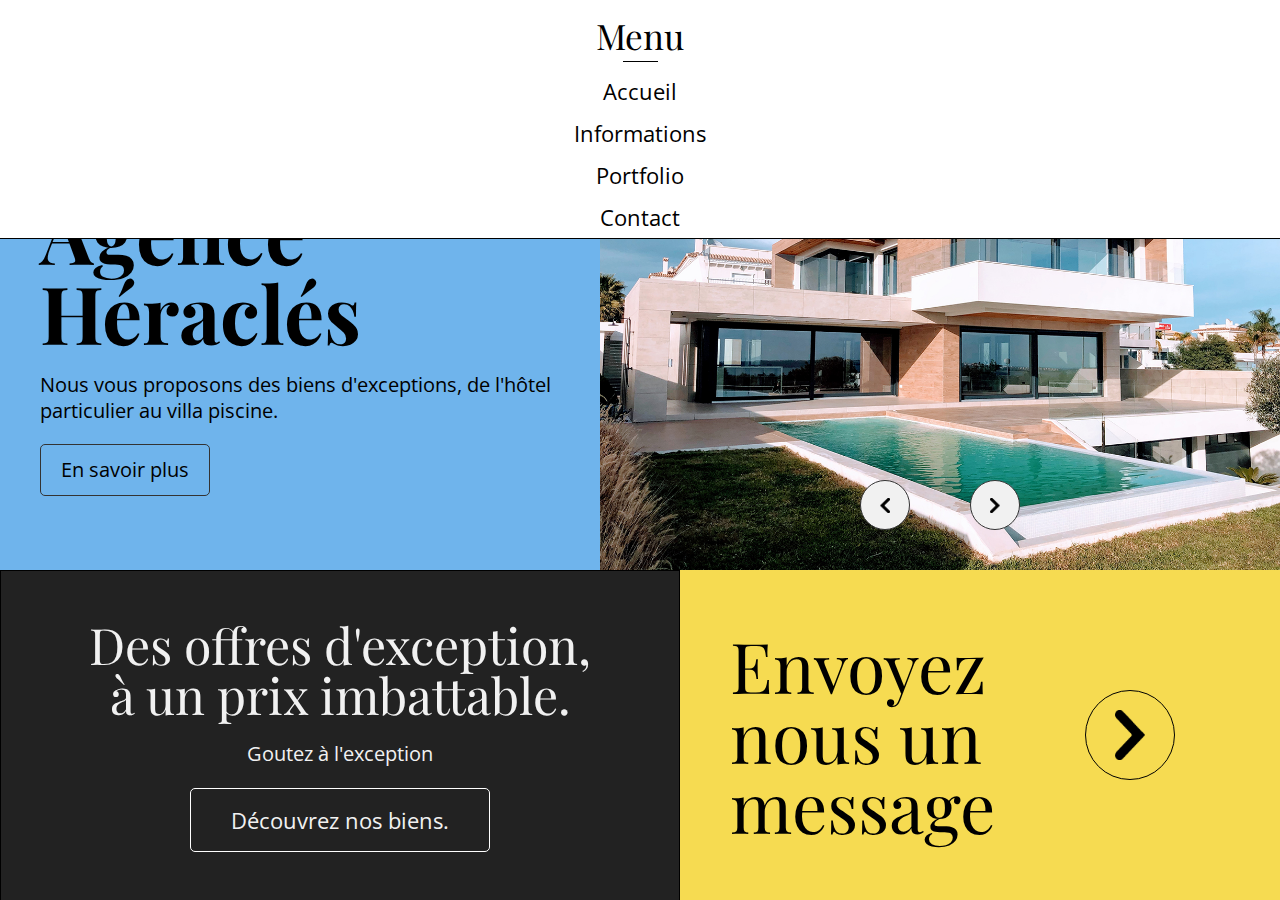
<file: index.html>
<!DOCTYPE html>
<html lang="en">

<head>
    <meta charset="UTF-8">
    <meta name="viewport" content="width=device-width, initial-scale=1.0">
    <title>Site immobilier</title>
    <link rel="stylesheet" href="./css/reset.css">
    <link rel="stylesheet" href="./css/styles.css">
    <script src="./script/app.js" defer></script>
    <link href="https://fonts.googleapis.com/css2?family=Open+Sans&family=Playfair+Display&display=swap" rel="stylesheet">
</head>

<body>
    <div class="grille-accueil">
        <div class="menu">
            <h2 class="titre-menu">Menu</h2>
            <ul class="liste-menu">
                <li class="item-nav">
                    <a href="./index.html">Accueil</a>
                </li>
                <li class="item-nav">
                    <a href="./informations.html">Informations</a>
                </li>
                <li class="item-nav">
                    <a href="./portfolio.html">Portfolio</a>
                </li>
                <li class="item-nav">
                    <a href="./contact.html">Contact</a>
                </li>
            </ul>
        </div>

        <div class="presentation">
            <img src="./ressources/temple.png" alt="temple grec">
            <h1>Agence Héraclés</h1>
            <p>Nous vous proposons des biens d'exceptions, de l'hôtel particulier au villa piscine.</p>
            <a href="./informations.html">En savoir plus</a>
        </div>

        <div class="slider">
            <div class="container-slides">
                <img src="./ressources/img1-slides.jpg" class="active">
                <img src="./ressources/img2-slides.jpg">
                <img src="./ressources/img3-slides.jpg">
                <img src="./ressources/img4-slides.jpg">
            </div>
            <div class="cont-btn">
                <div class="btn-nav left">
                    <img src="./ressources/arrowLeft.png" alt="chevron gauche">
                </div>
                <div class="btn-nav right">
                    <img src="./ressources/arrowRight.png" alt="chevron droite">
                </div>
            </div>
        </div>

        <div class="choix">
            <h2 class="titre-choix">
                Des offres d'exception, <br>
                à un prix imbattable.
            </h2>
            <p>Goutez à l'exception</p>
            <a href="./portfolio.html" class="go-galerie">Découvrez nos biens.</a>
            <div class="cont-medias">
                <div class="media">
                    <a href="#">
                        <img src="./ressources/Instagram.png" alt="icône Intagram">
                    </a>
                    <a href="#">
                        <img src="./ressources/Twitter.png" alt="icône Twitter">
                    </a>
                    <a href="#">
                        <img src="./ressources/Facebook.png" alt="icône Facebook">
                    </a>
                </div>
            </div>
        </div>

        <div class="contact">
            <h3>Envoyez<br>nous un <br>message</h3>
            <a href="./contact.html" class="go-contact">
                <img src="./ressources/arrowRight.png" alt="">
            </a>
        </div>
    </div>
</body>

</html>
</file>
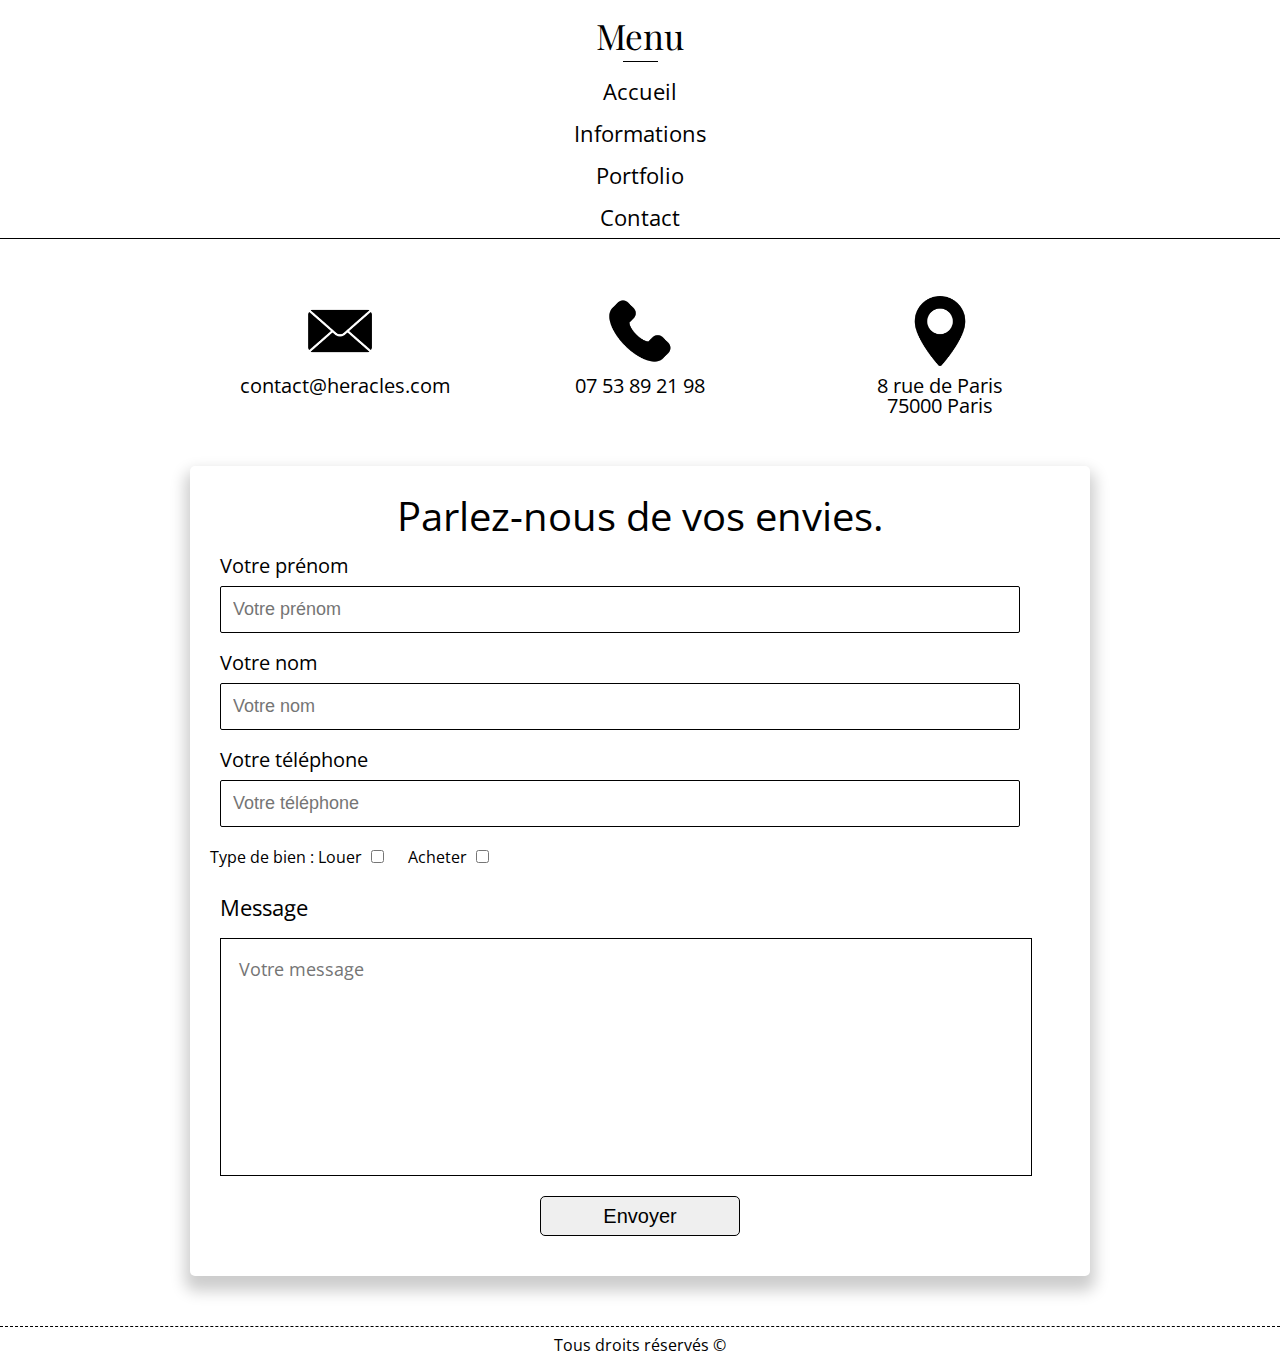
<file: contact.html>
<!DOCTYPE html>
<html lang="en">

<head>
    <meta charset="UTF-8">
    <meta name="viewport" content="width=device-width, initial-scale=1.0">
    <title>Site immobilier</title>
    <link rel="stylesheet" href="./css/reset.css">
    <link rel="stylesheet" href="./css/styles.css">
    <link rel="stylesheet" href="./css/informations.css">
    <link rel="stylesheet" href="./css/contact.css">
    <link href="https://fonts.googleapis.com/css2?family=Open+Sans&family=Playfair+Display&display=swap" rel="stylesheet">
</head>

<body>
    <div class="menu">
        <h2 class="titre-menu">Menu</h2>
        <ul class="liste-menu">
            <li class="item-nav">
                <a href="./index.html">Accueil</a>
            </li>
            <li class="item-nav">
                <a href="./informations.html">Informations</a>
            </li>
            <li class="item-nav">
                <a href="./portfolio.html">Portfolio</a>
            </li>
            <li class="item-nav">
                <a href="./contact.html">Contact</a>
            </li>
        </ul>
    </div>

    <h1 class="titre-contact">Entrons en contact !</h1>
    <p class="contact-sous-titre">Contactez-nous par mail, téléphone ou par la poste.</p>
    <div class="trois-contacts">
        <div class="box">
            <img src="./ressources/mail.png" alt="icône email">
            <span>contact@heracles.com</span>
        </div>
        <div class="box">
            <img src="./ressources/phone.png" alt="icône telephone">
            <span>07 53 89 21 98</span>
        </div>
        <div class="box">
            <img src="./ressources/map.png" alt="icône adresse">
            <span>8 rue de Paris <br>75000 Paris</span>
        </div>
    </div>
    <form>
        <h2>Parlez-nous de vos envies.</h2>
        <label for="prenom" class="label-input">Votre prénom</label>
        <input type="text" id="prenom" placeholder="Votre prénom">
        <label for="nom" class="label-input">Votre nom</label>
        <input type="text" id="nom" placeholder="Votre nom">
        <label for="tel" class="label-input">Votre téléphone</label>
        <input type="tel" id="tel" placeholder="Votre téléphone">
        <p class="titre-check">Type de bien : </p>
        <div class="groupe-check">
            <label for="louer" class="label-check">Louer</label>
            <input type="checkbox" id="louer" name="louer">
        </div>
        <div class="groupe-check">
            <label for="acheter" class="label-check">Acheter</label>
            <input type="checkbox" id="acheter" name="acheter">
        </div>
        <label for="txt">Message</label>
        <textarea id="txt" placeholder="Votre message"></textarea>
        <button type="submit">Envoyer</button>
    </form>
    <footer>
        Tous droits réservés &copy;
    </footer>
</body>

</html>
</file>
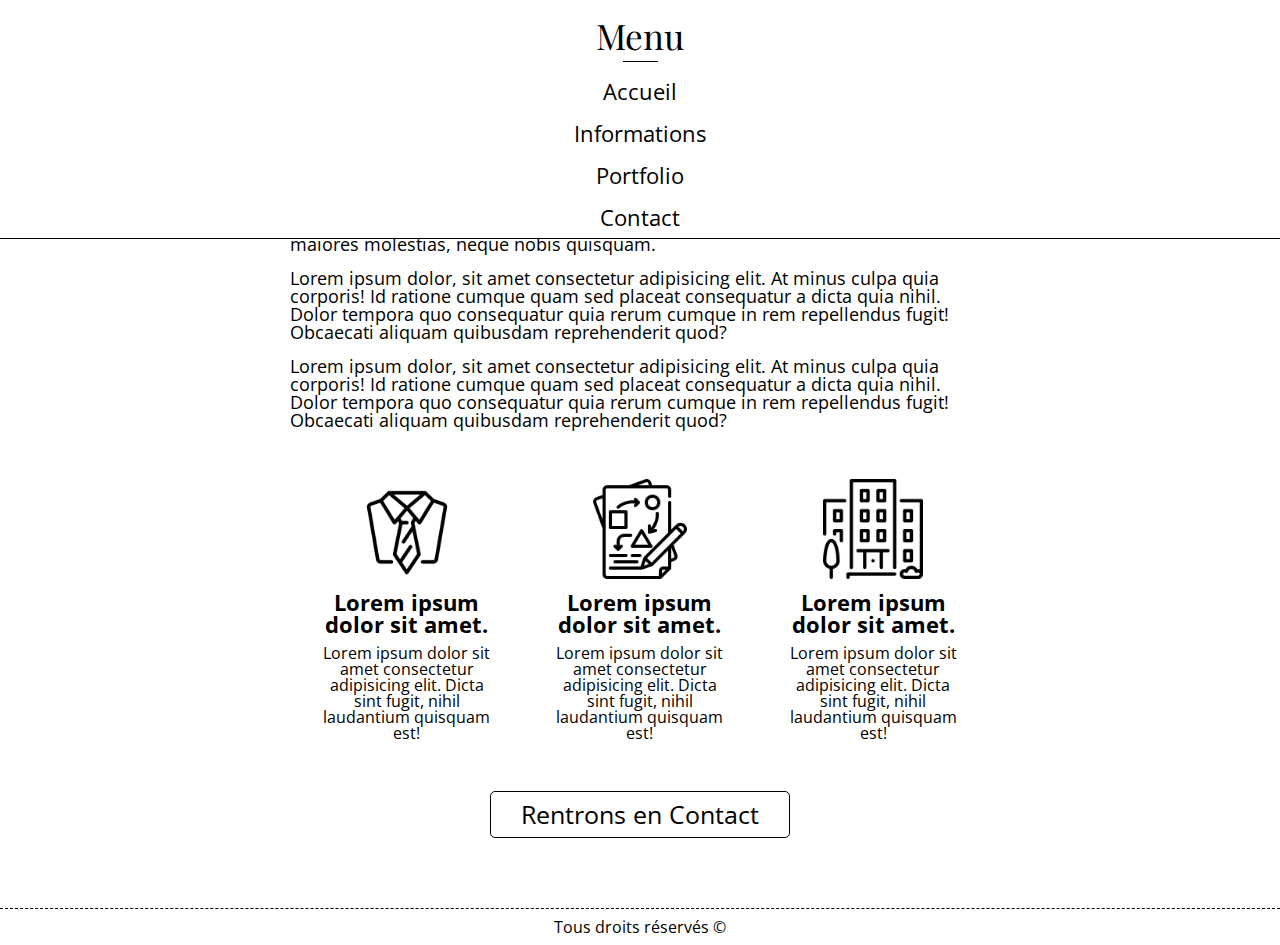
<file: informations.html>
<!DOCTYPE html>
<html lang="en">

<head>
    <meta charset="UTF-8">
    <meta name="viewport" content="width=device-width, initial-scale=1.0">
    <title>Site immobilier</title>
    <link rel="stylesheet" href="./css/reset.css">
    <link rel="stylesheet" href="./css/styles.css">
    <link rel="stylesheet" href="./css/informations.css">
    <script src="./script/app.js" defer></script>
    <link href="https://fonts.googleapis.com/css2?family=Open+Sans&family=Playfair+Display&display=swap" rel="stylesheet">
</head>

<body>
    <div class="menu">
        <h2 class="titre-menu">Menu</h2>
        <ul class="liste-menu">
            <li class="item-nav">
                <a href="./index.html">Accueil</a>
            </li>
            <li class="item-nav">
                <a href="./informations.html">Informations</a>
            </li>
            <li class="item-nav">
                <a href="./portfolio.html">Portfolio</a>
            </li>
            <li class="item-nav">
                <a href="./contact.html">Contact</a>
            </li>
        </ul>
    </div>
    <div class="container">
        <h1>Voici ce que nous proposons</h1>
        <hr>
        <p class="txt-info">Lorem ipsum dolor sit, amet consectetur adipisicing elit. Obcaecati excepturi maiores molestias, neque nobis quisquam.</p><br>
        <p class="txt-info">Lorem ipsum dolor, sit amet consectetur adipisicing elit. At minus culpa quia corporis! Id ratione cumque quam sed placeat consequatur a dicta quia nihil. Dolor tempora quo consequatur quia rerum cumque in rem repellendus
            fugit! Obcaecati
            aliquam quibusdam reprehenderit quod?</p><br>
        <p class="txt-info">Lorem ipsum dolor, sit amet consectetur adipisicing elit. At minus culpa quia corporis! Id ratione cumque quam sed placeat consequatur a dicta quia nihil. Dolor tempora quo consequatur quia rerum cumque in rem repellendus
            fugit! Obcaecati
            aliquam quibusdam reprehenderit quod?</p>
        <section class="trois-items">
            <div class="item item1">
                <img src="./ressources/tie.png">
                <h3>Lorem ipsum dolor sit amet.</h3>
                <p>Lorem ipsum dolor sit amet consectetur adipisicing elit. Dicta sint fugit, nihil laudantium quisquam est!</p>
            </div>
            <div class="item item2">
                <img src="./ressources/sketch.png">
                <h3>Lorem ipsum dolor sit amet.</h3>
                <p>Lorem ipsum dolor sit amet consectetur adipisicing elit. Dicta sint fugit, nihil laudantium quisquam est!</p>
            </div>
            <div class="item item3">
                <img src="./ressources/building.png">
                <h3>Lorem ipsum dolor sit amet.</h3>
                <p>Lorem ipsum dolor sit amet consectetur adipisicing elit. Dicta sint fugit, nihil laudantium quisquam est!</p>
            </div>
        </section>
        <a href="./contact.html" class="btn-contact">Rentrons en Contact</a>
    </div>
    <footer>
        Tous droits réservés &copy;
    </footer>
</body>

</html>
</file>
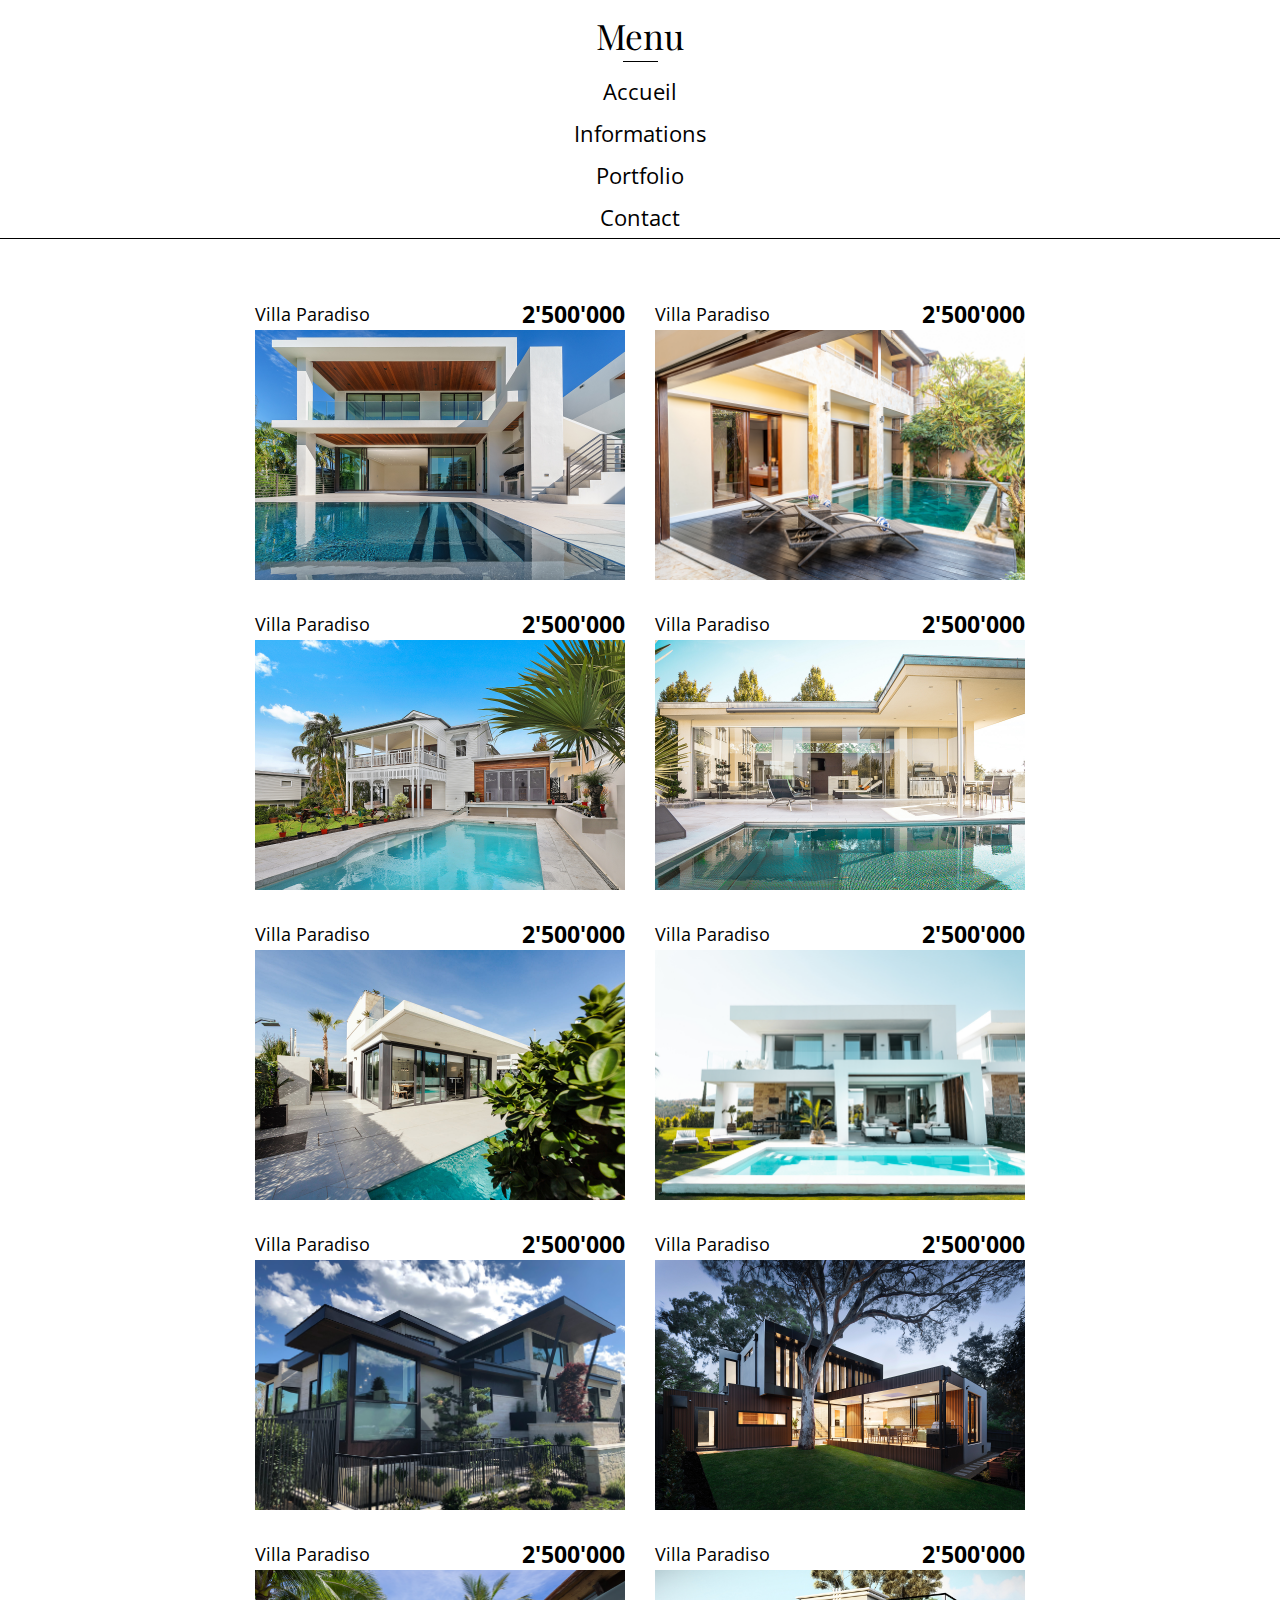
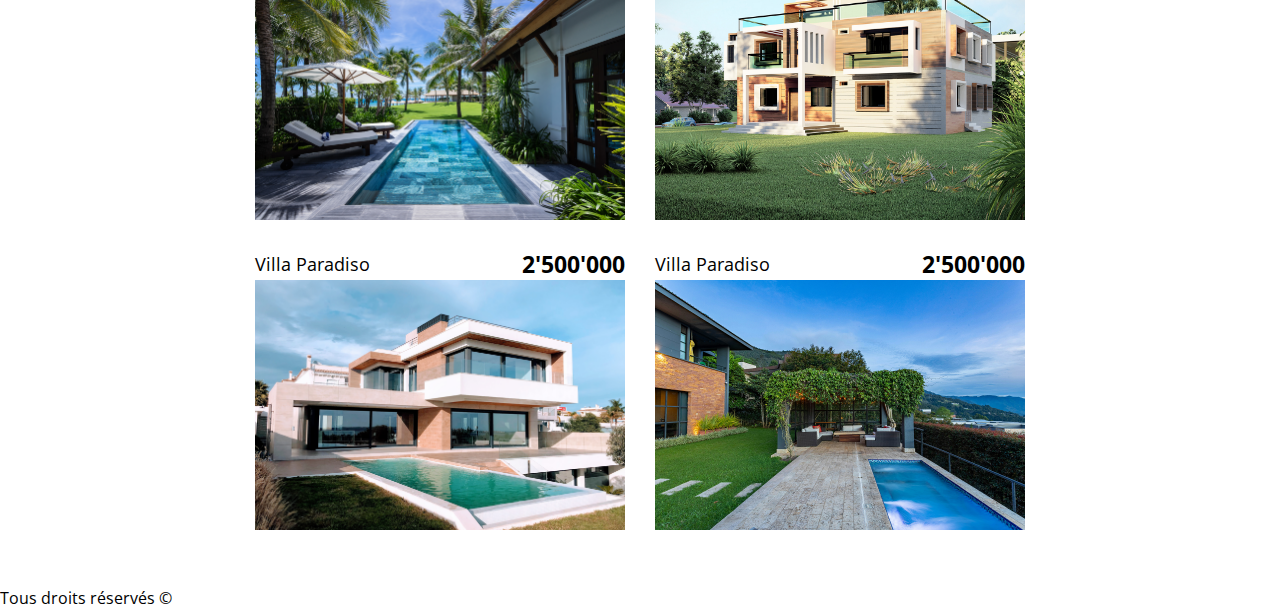
<file: portfolio.html>
<!DOCTYPE html>
<html lang="en">

<head>
    <meta charset="UTF-8">
    <meta name="viewport" content="width=device-width, initial-scale=1.0">
    <title>Site immobilier</title>
    <link rel="stylesheet" href="./css/reset.css">
    <link rel="stylesheet" href="./css/styles.css">
    <link rel="stylesheet" href="./css/portfolio.css">
    <link href="https://fonts.googleapis.com/css2?family=Open+Sans&family=Playfair+Display&display=swap" rel="stylesheet">
    <script src="./script/portfolio.js" defer></script>
</head>

<body>
    <div class="menu">
        <h2 class="titre-menu">Menu</h2>
        <ul class="liste-menu">
            <li class="item-nav">
                <a href="./index.html">Accueil</a>
            </li>
            <li class="item-nav">
                <a href="./informations.html">Informations</a>
            </li>
            <li class="item-nav">
                <a href="./portfolio.html">Portfolio</a>
            </li>
            <li class="item-nav">
                <a href="./contact.html">Contact</a>
            </li>
        </ul>
    </div>
    <h1 class="titre-portfolio">Galerie Héraclès</h1>
    <div class="grille-portfolio">
        <div class="grid-item">
            <span class="description">Villa Paradiso</span>
            <img src="./ressources/images-portfolio/img-portfolio1.jpg">
            <span class="prix">2'500'000</span>
        </div>
        <div class="grid-item">
            <span class="description">Villa Paradiso</span>
            <img src="./ressources/images-portfolio/img-portfolio2.jpg">
            <span class="prix">2'500'000</span>
        </div>
        <div class="grid-item">
            <span class="description">Villa Paradiso</span>
            <img src="./ressources/images-portfolio/img-portfolio3.jpg">
            <span class="prix">2'500'000</span>
        </div>
        <div class="grid-item">
            <span class="description">Villa Paradiso</span>
            <img src="./ressources/images-portfolio/img-portfolio4.jpg">
            <span class="prix">2'500'000</span>
        </div>
        <div class="grid-item">
            <span class="description">Villa Paradiso</span>
            <img src="./ressources/images-portfolio/img-portfolio5.jpg">
            <span class="prix">2'500'000</span>
        </div>
        <div class="grid-item">
            <span class="description">Villa Paradiso</span>
            <img src="./ressources/images-portfolio/img-portfolio6.jpg">
            <span class="prix">2'500'000</span>
        </div>
        <div class="grid-item">
            <span class="description">Villa Paradiso</span>
            <img src="./ressources/images-portfolio/img-portfolio7.jpg">
            <span class="prix">2'500'000</span>
        </div>
        <div class="grid-item">
            <span class="description">Villa Paradiso</span>
            <img src="./ressources/images-portfolio/img-portfolio8.jpg">
            <span class="prix">2'500'000</span>
        </div>
        <div class="grid-item">
            <span class="description">Villa Paradiso</span>
            <img src="./ressources/images-portfolio/img-portfolio9.jpg">
            <span class="prix">2'500'000</span>
        </div>
        <div class="grid-item">
            <span class="description">Villa Paradiso</span>
            <img src="./ressources/images-portfolio/img-portfolio10.jpg">
            <span class="prix">2'500'000</span>
        </div>
        <div class="grid-item">
            <span class="description">Villa Paradiso</span>
            <img src="./ressources/images-portfolio/img-portfolio11.jpg">
            <span class="prix">2'500'000</span>
        </div>
        <div class="grid-item">
            <span class="description">Villa Paradiso</span>
            <img src="./ressources/images-portfolio/img-portfolio12.jpg">
            <span class="prix">2'500'000</span>
        </div>
    </div>

    <!-- slider -->
    <div class="slider-portfolio">
        <button class="btn-fermer-slider" type="button">X</button>

        <img src="./ressources/images-portfolio/img-portfolio1.jpg" class="img-visible-slider">
        <button type="button" class="btn-left">
            <img src="./ressources/arrowLeft.png" alt="chevron gauche">
        </button>
        <button type="button" class="btn-right">
            <img src="./ressources/arrowRight.png" alt="chevron droit">
        </button>
    </div>
    <footer>
        Tous droits réservés &copy;
    </footer>
</body>

</html>
</file>
<file: css/styles.css>
body {
    font-family: "Open Sans", Arial, Helvetica, sans-serif;
    height: 100vh;
}

.grille-accueil {
    width: 100%;
    height: 100%;
    display: grid;
    grid-template: 70px 500px minmax(300px, 1fr) / 600px 1fr 600px;
}

/* Stylisation menu -------------------------------------------*/

.menu {
    grid-area: 1 / 1 / 2 /-1;
    background-color: #000;
    width: 100%;
    height: 70px;
}

.titre-menu {
    font-family: "Playfair Display", sans-serif;
    background-color: #fff;
    display: flex;
    justify-content: center;
    align-items: center;
    font-size: 35px;
    height: 70px;
    position: relative;
    z-index: 200;
    border-bottom: 1px solid #000;
}

.menu:hover>.titre-menu {
    border-bottom: 0px solid #000;
}

.titre-menu::after {
    content: "";
    display: block;
    position: absolute;
    width: 35px;
    height: 1px;
    background: #000;
    top: 61px;
}

.liste-menu {
    background-color: #fff;
    position: relative;
    z-index: 100;
    top: -200px;
    display: flex;
    justify-content: center;
    align-items: center;
    flex-direction: column;
    list-style-type: none;
    border-bottom: 1px solid #000;
    transition: top 0.2s ease-in-out;
}

.titre-menu:hover+.liste-menu {
    top: 0;
}

.liste-menu:hover {
    top: 0;
}

.liste-menu li {
    margin: 10px 0;
}

.liste-menu a {
    text-decoration: none;
    font-size: 22px;
    color: #000;
    position: relative;
}

.liste-menu a::after {
    content: "";
    display: block;
    position: absolute;
    bottom: -2px;
    width: 100%;
    height: 1px;
    background-color: #000;
    transform: scale(0);
    transition: transform 0.2s ease-in-out;
}

.liste-menu a:hover::after {
    transform: scale(1);
}

/* Stylisation slider -------------------------------------------*/
.presentation {
    grid-area: 2 / 1 / 3 / 2;
    background-color: #6fb4ec;
    padding: 40px;
}

.presentation img {
    width: 80px;
}

.presentation h1 {
    font-size: 80px;
    font-family: Playfair Display, "Times New Roman", "Times", serif;
    font-weight: 700;
}

.presentation p {
    font-size: 20px;
    margin-top: 20px;
    line-height: 1.3;
}

.presentation a {
    padding: 15px;
    text-decoration: none;
    color: #000;
    border: 1px solid #333;
    border-radius: 5px;
    font-size: 20px;
    margin-top: 20px;
    cursor: pointer;
    display: block;
    width: 170px;
    text-align: center;
}

.slider {
    grid-area: 2 / 2 / 3 / -1;
    background-color: rgb(192, 201, 255);
    position: relative;
}

.container-slides {
    width: 100%;
    height: 100%;
    margin: 0 auto;
    position: relative;
    height: 500px;
}

.container-slides img {
    position: absolute;
    top: 0;
    opacity: 0;
    width: 100%;
    height: 500px;
    object-fit: cover;
    display: block;
    transition: opacity 0.6s ease-in-out;
    user-select: none;
}

.cont-btn {
    position: absolute;
    bottom: 40px;
    width: 100%;
    height: auto;
    display: flex;
    justify-content: center;
}

.btn-nav {
    display: flex;
    justify-content: center;
    align-items: center;
    font-size: 50px;
    margin: 0 30px;
    cursor: pointer;
    border-radius: 50%;
    width: 50px;
    height: 50px;
    color: #333;
    background-color: #f1f1f1;
    border: 1px solid #333;
    position: relative;
}

.btn-nav img {
    width: 10px;
    height: 15px;
    position: absolute;
}

img.active {
    opacity: 1;
}

/* Stylisation choix -------------------------------------------*/
.choix {
    grid-area: 3 / 1 / 4 / 3;
    background-color: #222;
    color: #f1f1f1;
    border: 1px solid #000;
    border-bottom: none;
    display: flex;
    justify-content: center;
    align-items: center;
    flex-direction: column;
    position: relative;
}

.titre-choix {
    font-size: 50px;
    margin-bottom: 20px;
    font-family: "Playfair Display", 'Times New Roman', Times, serif;
    text-align: center;
}

.choix p {
    font-size: 20px;
    line-height: 1.4;
}

.go-galerie {
    font-size: 22px;
    display: block;
    margin: 20px auto 0;
    width: 300px;
    padding: 20px;
    text-decoration: none;
    border: 1px solid #fff;
    text-align: center;
    border-radius: 5px;
    background-color: #222;
    color: #f1f1f1;
}

.go-galerie:hover {
    transition: all 0.2s ease-in-out;
    background-color: #f1f1f1;
    color: #222;
}

.cont-medias {
    position: absolute;
    left: 3%;
    top: 50%;
    transform: translateY(-50%);
}

.media {
    display: flex;
    justify-content: center;
    align-items: center;
    flex-direction: column;
    gap: 15px;

}

.media img {
    margin: 10px 0;
    width: 50px;
    display: block;
}




/* Stylisation contact -------------------------------------------*/
.contact {
    grid-area: 3 / 3 / 4 / -1;
    background-color: #f6db51;
    color: #000;
    position: relative;
    display: flex;
    justify-content: space-between;
    align-items: center;
}

.contact h3 {
    font-size: 70px;
    padding-left: 50px;
    font-family: "Playfair Display", 'Times New Roman', Times, serif;
}

.go-contact {
    flex-shrink: 0;
    margin-right: 105px;
    width: 90px;
    height: 90px;
    border-radius: 50%;
    border: 1px solid #000;
    display: flex;
    justify-content: center;
    align-items: center;
    transition: transform 0.2s ease-in-out;
}

.go-contact:hover {
    transform: scale(1.2);
}

.go-contact img {
    width: 30px;
    height: 50px;
}

/* Responsive -------------------------------------------*/
@media screen and (max-width: 1400px) {
    .cont-medias {
        display: none;
    }
}

@media screen and (max-width: 1200px) {
    .grille-accueil {
        grid-template: 70px 500px minmax(300px, 1fr) / 400px 1fr 400px;
    }

    .container-slides {
        height: 100%;
        width: 100%;
    }

    .contact h3 {
        font-size: 50px;
        padding-left: 50px;
    }

    .go-contact {
        width: 70px;
        height: 70px;
        margin-right: 55px;
    }

    .go-contact img {
        width: 25px;
        height: 35px;
    }
}

@media screen and (max-width: 950px) {
    .titre-choix {
        font-size: 35px;
    }

    .go-galerie {
        font-size: 18px;
        width: 250px;
        padding: 18px;
    }
}

@media screen and (max-width: 800px) {
    .presentation {
        padding: 30px;
    }

    .presentation h1 {
        font-size: 60px;
        margin-top: 5px;
    }

    .grille-accueil {
        width: 100%;
        height: 100vh;
        display: flex;
        flex-direction: column;
    }

    .slider {
        width: 100%;
        display: block;
    }

    .container-slides {
        height: 500px;
    }

    .titre-choix {
        font-size: 28px;
        margin: 50px 10px 20px;
    }

    .go-galerie {
        font-size: 18px;
        width: 230px;
        padding: 16px;
        margin: 20px auto 50px;
    }

    .presentation {
        border-bottom: 1px solid #000;
    }

    .contact {
        display: block;
    }

    .contact h3 {
        padding-left: 0;
        margin-top: 10px;
        text-align: center;
    }

    .go-contact {
        width: 70px;
        height: 70px;
        margin: 30px auto;
    }

    .go-contact img {
        width: 25px;
        height: 35px;
    }
}
</file>
<file: css/informations.css>
body {
    display: flex;
    flex-direction: column;
}

.container {
    width: 700px;
    margin: 0 auto;
}

h1 {
    font-family: "Playfair Display", 'Times New Roman', Times, serif;
    font-size: 50px;
    margin: 50px 0 30px;
}

hr {
    width: 200px;
    background: #000;
    margin: 15px 0;
    border: none;
    height: 2px;
}

.trois-items {
    margin: 50px 0;
    display: flex;
    justify-content: center;
    align-items: center;
}

.trois-items img {
    width: 100px;
}

.txt-info {
    font-size: 18px;
}

.item {
    margin: 0 25px;
    text-align: center;
}

.item h3 {
    font-size: 22px;
    font-weight: bold;
    margin: 10px 0;
}

.btn-contact {
    display: block;
    text-align: center;
    text-decoration: none;
    color: #000;
    font-size: 25px;
    border: 1px solid #000;
    width: 300px;
    padding: 10px;
    margin: 20px auto 70px;
    border-radius: 5px;
}

footer {
    border-top: 1px dashed #000;
    text-align: center;
    padding: 10px;
    margin-top: auto;
}

@media screen and (max-width: 700px) {
    h1 {
        margin: 30px 0 30px;
        font-size: 40px;
    }

    hr {
        margin: 15px auto 20px;
    }

    .container {
        width: 100%;
        padding: 0 20px;
        text-align: center;
    }

    .trois-items {
        flex-direction: column;
        gap: 30px;
    }

    .btn-contact {
        width: 100%;
    }
}
</file>
<file: css/contact.css>
body {
    background-color: #fff;
    display: flex;
    flex-direction: column;
}

.titre-contact {
    margin: 50px 0 20px;
    text-align: center;
    font-size: 60px;
    color: #000;
}

.contact-sous-titre {
    font-weight: lighter;
    text-align: center;
    margin: 10px 0 70px;
}

.trois-contacts {
    width: 800px;
    margin: 0 auto;
    display: flex;
    justify-content: space-between;
}

.box {
    width: 200px;
    text-align: center;
}

.box span {
    font-size: 20px;
}

.box img {
    display: block;
    margin: 0 auto 10px;
    width: 70px;
}

/* formulaire */
form {
    width: 900px;
    margin: 50px auto;
    box-shadow: 0 10px 15px 5px rgba(0, 0, 0, 0.2);
    padding: 20px;
    border-radius: 5px;
}

form h2 {
    text-align: center;
    font-size: 40px;
    margin: 10px 0 20px;
}

.label-input {
    display: block;
    margin: 10px 0 10px 10px;
    font-size: 20px;
}

.label-input:nth-child(1) {
    margin-top: 20px;
}

input[type="text"],
input[type="tel"] {
    display: block;
    width: 90%;
    margin: 10px 10px 20px;
    padding: 12px;
    border-radius: 2px;
    font-size: 18px;
    border: 1px solid #000;
    outline: none;
}

.titre-check {
    display: inline;
}

.groupe-check {
    display: inline;
}

.labels-check {
    font-size: 18px;
}

input[type="checkbox"] {
    display: inline;
    border: none;
    margin-right: 20px;
    margin-left: 5px;
    border-radius: 2px;
}

label[for="txt"] {
    display: block;
    text-align: left;
    font-size: 22px;
    margin: 30px 10px 20px;
}

textarea {
    font-family: "Open sans", Arial, Helvetica, sans-serif;
    display: block;
    width: 90%;
    height: 200px;
    margin: 10px 10px 20px;
    resize: none;
    outline: none;
    font-size: 18px;
    padding: 18px;
    border: 1px solid #000;
}

form button {
    display: block;
    margin: 10px auto 20px;
    width: 200px;
    height: 40px;
    font-size: 20px;
    border: none;
    border: 1px solid #000;
    border-radius: 5px;
    cursor: pointer;
}

@media screen and (max-width: 900px) {
    .titre-contact {
        margin: 30px 0 20px;
        font-size: 40px;
    }

    .contact-sous-titre {
        margin: 0 20px 20px;
        font-size: 16px;
    }

    .trois-contacts {
        flex-direction: column;
        width: 90%;
        align-items: center;
        justify-content: space-between;
    }

    .box {
        margin: 20px 0;
    }

    .box img {
        width: 50px;
    }

    form {
        width: 90%;
        margin: 40px auto 50px;
    }

    form h2 {
        font-size: 30px;
    }

    .groupe-check {
        display: block;
        margin: 10px 0 10px 10px;
        font-size: 20px;
    }

    textarea {
        width: 80%;
    }

    input[type="text"],
    input[type="tel"] {
        width: 80%;
    }
}
</file>
<file: css/portfolio.css>
body {
    display: flex;
    flex-direction: column;
}

.titre-portfolio {
    text-align: center;
    font-size: 60px;
    font-family: "Playfair Display", sans-serif;
    margin: 70px 0 70px;
    color: #000;
}

.grille-portfolio {
    width: 90%;
    max-width: 1700px;
    min-width: 300px;
    height: auto;
    margin: 30px auto;
    display: grid;
    grid-template-columns: repeat(auto-fill, 400px);
    justify-content: center;
}

.grid-item {
    height: 250px;
    cursor: pointer;
    position: relative;
    margin: 30px 15px;
}

.grid-item img {
    width: 100%;
    height: 250px;
    object-fit: cover;
}

.description {
    position: absolute;
    top: -25px;
    left: 0;
    font-size: 18px;
}

.prix {
    position: absolute;
    top: -27px;
    right: 0;
    font-size: 23px;
    font-weight: bold;
}

@media screen and (max-width: 550px) {
    .grille-portfolio {
        grid-template-columns: repeat(auto-fill, 300px);
    }

    .titre-portfolio {
        font-size: 50px;
        margin-bottom: 30px;
    }
}

.slider-portfolio {
    width: 100%;
    height: 100%;
    position: fixed;
    z-index: 1000;
    top: 0;
    bottom: 0;
    left: 0;
    right: 0;
    background: linear-gradient(45deg, #333, #000);
    display: none;
}

.btn-fermer-slider {
    position: absolute;
    top: 3%;
    right: 2%;
    width: 70px;
    height: 70px;
    border-radius: 50%;
    font-size: 30px;
    outline: none;
    border: none;
    background-color: #000;
    color: #fff;
    border: 1px solid #fff;
    cursor: pointer;
}

.btn-left,
.btn-right {
    position: absolute;
    top: 50%;
    transform: translateY(-50%);
    width: 70px;
    height: 70px;
    border-radius: 50%;
    font-size: 30px;
    outline: none;
    border: none;
    display: flex;
    justify-content: center;
    align-items: center;
    cursor: pointer;
}

.btn-left {
    left: 2%;
}

.btn-right {
    right: 2%;
}

.btn-left img,
.btn-right img {
    width: 20px;
    height: 30px;
}

.img-visible-slider {
    width: 60%;
    height: 700px;
    object-fit: cover;
    position: absolute;
    top: 50%;
    left: 50%;
    transform: translate(-50%, -50%);
}

@media screen and (max-width: 1000px) {
    .btn-fermer-slider {
        width: 50px;
        height: 50px;
        font-size: 25px;
    }

    .btn-left,
    .btn-right {
        width: 40px;
        height: 40px;
    }

    .btn-left img,
    .btn-right img {
        width: 20px;
        height: 30px;
    }

    .img-visible-slider {
        width: 95%;
        height: 500px;
    }
}
</file>
